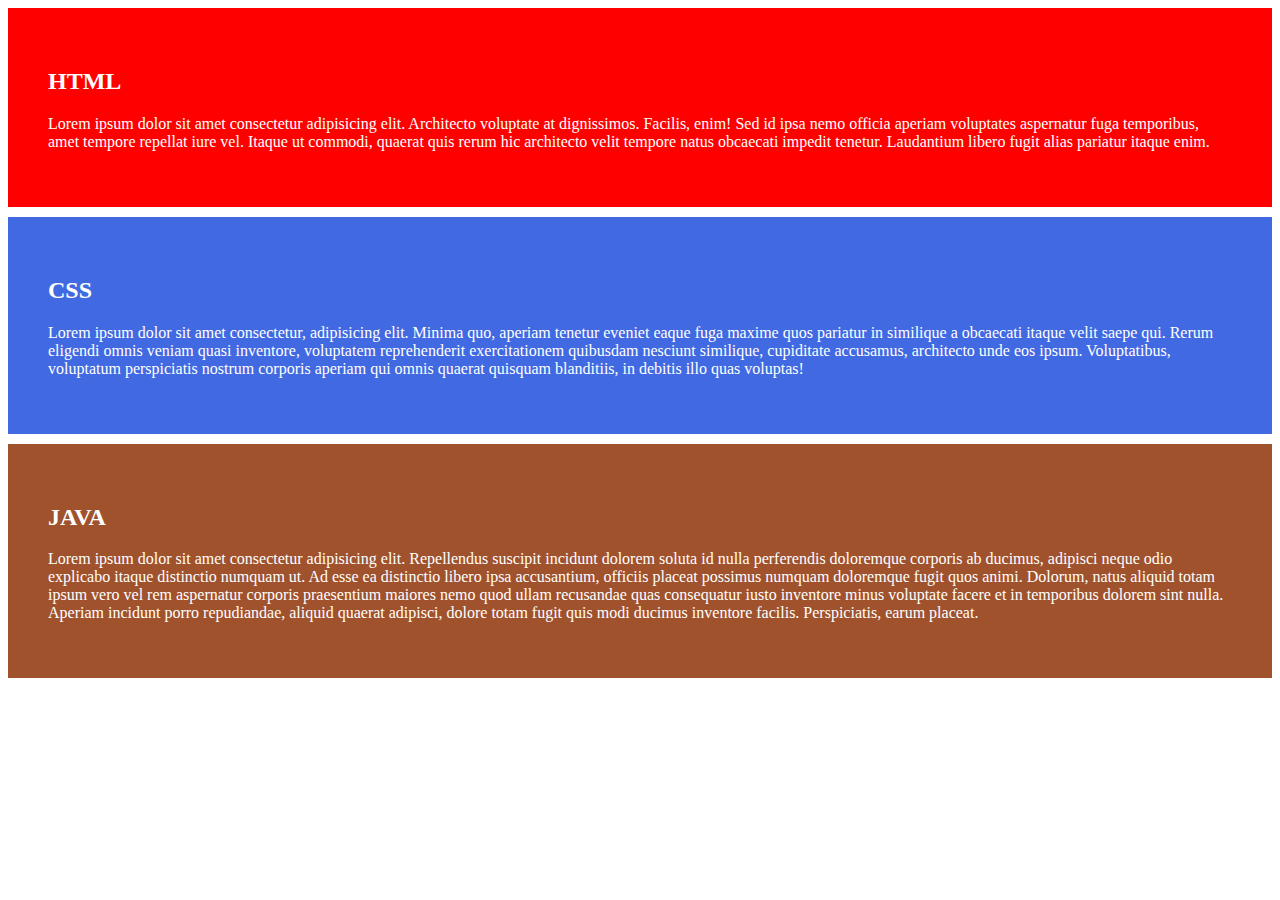
<file: Division.html>
<!DOCTYPE html>
<html>

<head>
    <style>
        h2 {
            color: white;
        }
        div {
            background-color: white;
        }
        p {
            color: white;
        }
        #d1 {
            background-color: red;
            padding: 40px;
            margin-bottom: 10px;
        }
        #d2 { 
            background-color: royalblue;
            padding: 40px;
            margin-bottom: 10px;
        }
        #d3 {
            background-color: sienna;
            padding: 40px;
            margin-bottom: 10px;
        }
    </style>
</head>

<body>
    <div id="d1">
        <h2>HTML</h2>
        <p>
            Lorem ipsum dolor sit amet consectetur adipisicing elit. Architecto voluptate at dignissimos. Facilis, enim!
            Sed
            id ipsa nemo officia aperiam voluptates aspernatur fuga temporibus, amet tempore repellat iure vel. Itaque
            ut
            commodi, quaerat quis rerum hic architecto velit tempore natus obcaecati impedit tenetur. Laudantium libero
            fugit alias pariatur itaque enim.
        </p>
    </div>
        <div id="d2">
            <h2>CSS</h2>
            <p>Lorem ipsum dolor sit amet consectetur, adipisicing elit. Minima quo, aperiam tenetur eveniet eaque fuga
                maxime quos pariatur in similique a obcaecati itaque velit saepe qui. Rerum eligendi omnis veniam quasi
                inventore, voluptatem reprehenderit exercitationem quibusdam nesciunt similique, cupiditate accusamus,
                architecto unde eos ipsum. Voluptatibus, voluptatum perspiciatis nostrum corporis aperiam qui omnis
                quaerat quisquam blanditiis, in debitis illo quas voluptas!</p>
        </div>
        <div id="d3">
            <h2>JAVA</h2>
            <p>Lorem ipsum dolor sit amet consectetur adipisicing elit. Repellendus suscipit incidunt dolorem soluta id
                nulla perferendis doloremque corporis ab ducimus, adipisci neque odio explicabo itaque distinctio
                numquam ut. Ad esse ea distinctio libero ipsa accusantium, officiis placeat possimus numquam doloremque
                fugit quos animi. Dolorum, natus aliquid totam ipsum vero vel rem aspernatur corporis praesentium
                maiores nemo quod ullam recusandae quas consequatur iusto inventore minus voluptate facere et in
                temporibus dolorem sint nulla. Aperiam incidunt porro repudiandae, aliquid quaerat adipisci, dolore
                totam fugit quis modi ducimus inventore facilis. Perspiciatis, earum placeat.</p>
        </div>
</body>

</html>
</file>
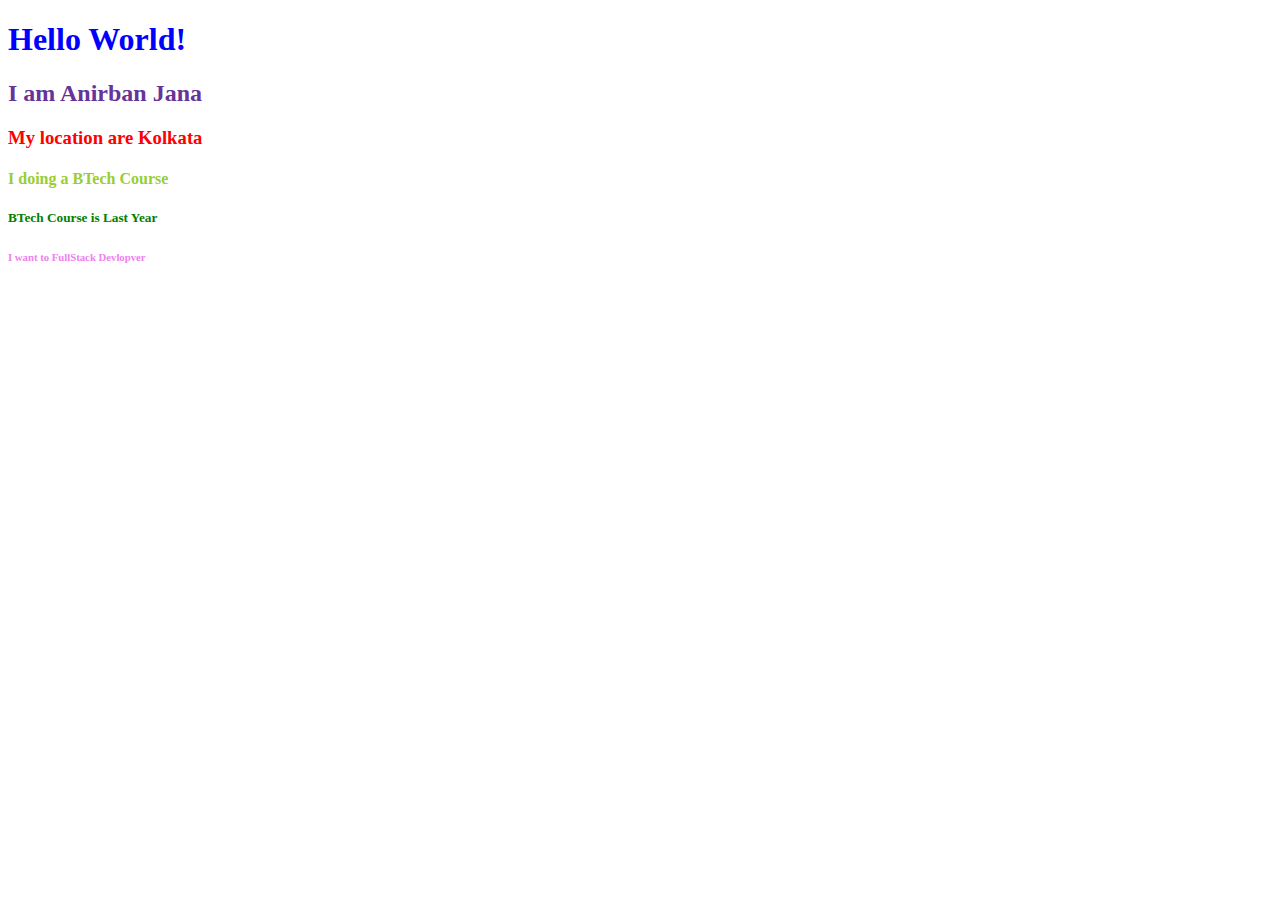
<file: Heading.html>
<!DOCTYPE html>
<html>
<head>
    
</head>
<body>
    <h1 style="color: blue;">Hello World!</h1>
    <h2 style="color: rebeccapurple;">I am Anirban Jana</h2>
    <h3 style="color: red;">My location are Kolkata</h3>
    <h4 style="color: yellowgreen;">I doing a BTech Course</h4>
    <h5 style="color: green;">BTech Course is Last Year</h5>
    <h6 style="color: violet;">I want to FullStack Devlopver</h6>
</body>
</html>
</file>
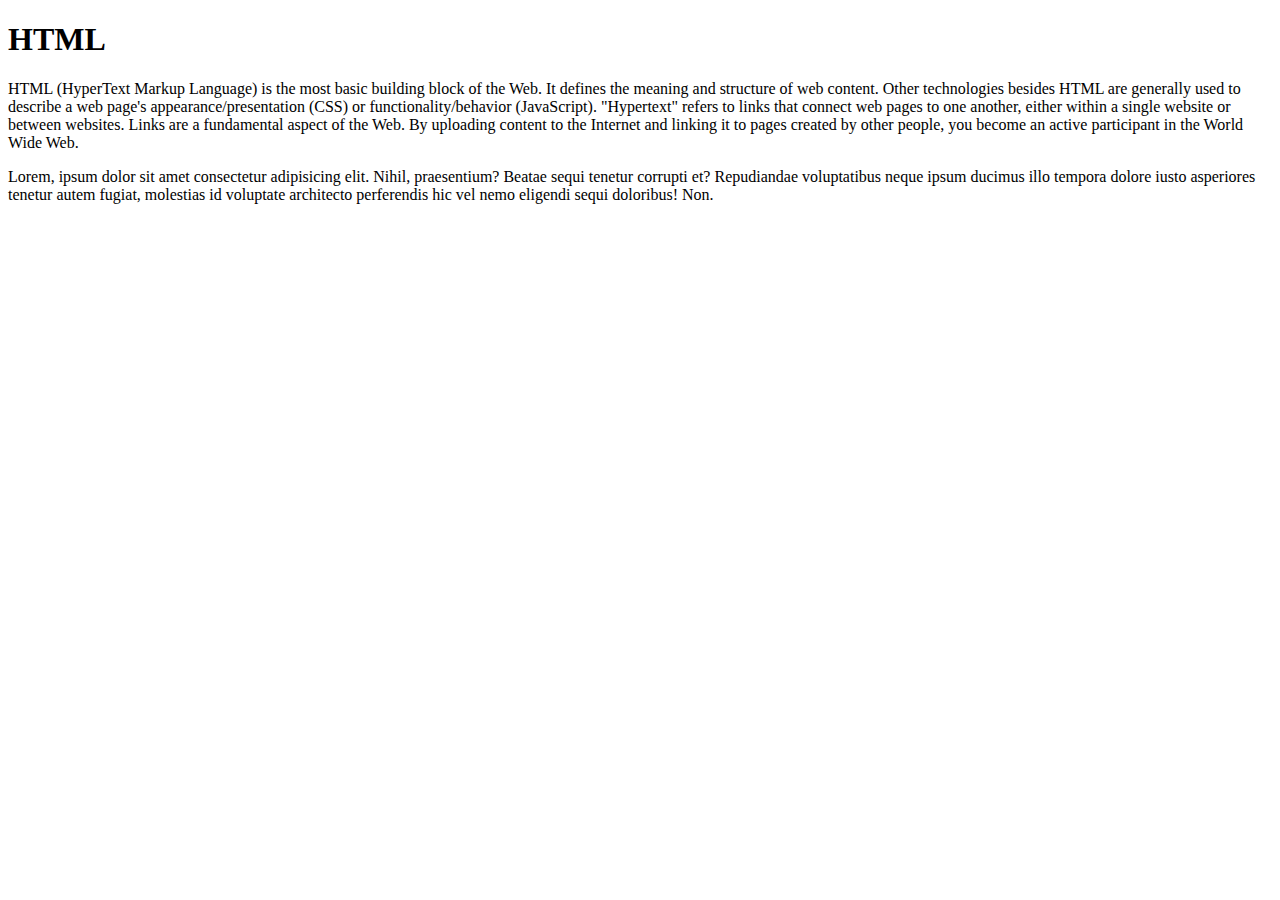
<file: Paragraph.html>
<!DOCTYPE html>
<html>
<head>
    
</head>
<body>
    <h1>HTML</h1>
    <p>HTML (HyperText Markup Language) is the most basic building block of the Web. It defines the meaning and structure of web content. Other technologies besides HTML are generally used to describe a web page's appearance/presentation (CSS) or functionality/behavior (JavaScript).

        "Hypertext" refers to links that connect web pages to one another, either within a single website or between websites. Links are a fundamental aspect of the Web. By uploading content to the Internet and linking it to pages created by other people, you become an active participant in the World Wide Web.</p>

    <p>Lorem, ipsum dolor sit amet consectetur adipisicing elit. Nihil, praesentium? Beatae sequi tenetur corrupti et? Repudiandae voluptatibus neque ipsum ducimus illo tempora dolore iusto asperiores tenetur autem fugiat, molestias id voluptate architecto perferendis hic vel nemo eligendi sequi doloribus! Non.</p>

</body>



</html>
</file>
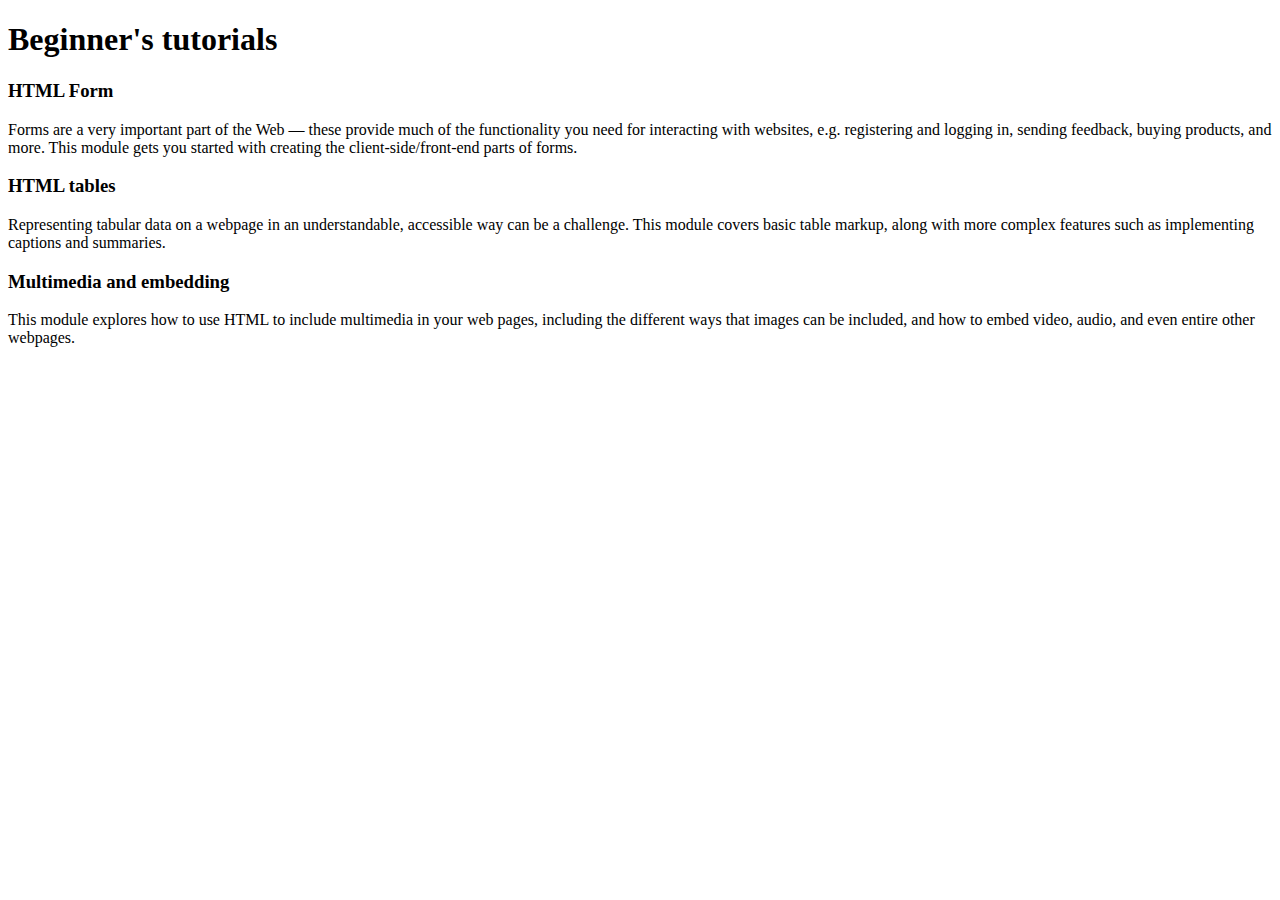
<file: Task1.html>
<!DOCTYPE html>
<html>
<head>
    
</head>
<body>
    <h1>Beginner's tutorials</h1>
    <h3>HTML Form</h3>
    <p>Forms are a very important part of the Web — these provide much of the functionality you need for interacting with websites, e.g. registering and logging in, sending feedback, buying products, and more. This module gets you started with creating the client-side/front-end parts of forms.</p>
    <h3>HTML tables</h3>
    <p>Representing tabular data on a webpage in an understandable, accessible way can be a challenge. This module covers basic table markup, along with more complex features such as implementing captions and summaries.</p>
    <h3>Multimedia and embedding</h3>
    <p>This module explores how to use HTML to include multimedia in your web pages, including the different ways that images can be included, and how to embed video, audio, and even entire other webpages.</p>


</body>
</html>
</file>
